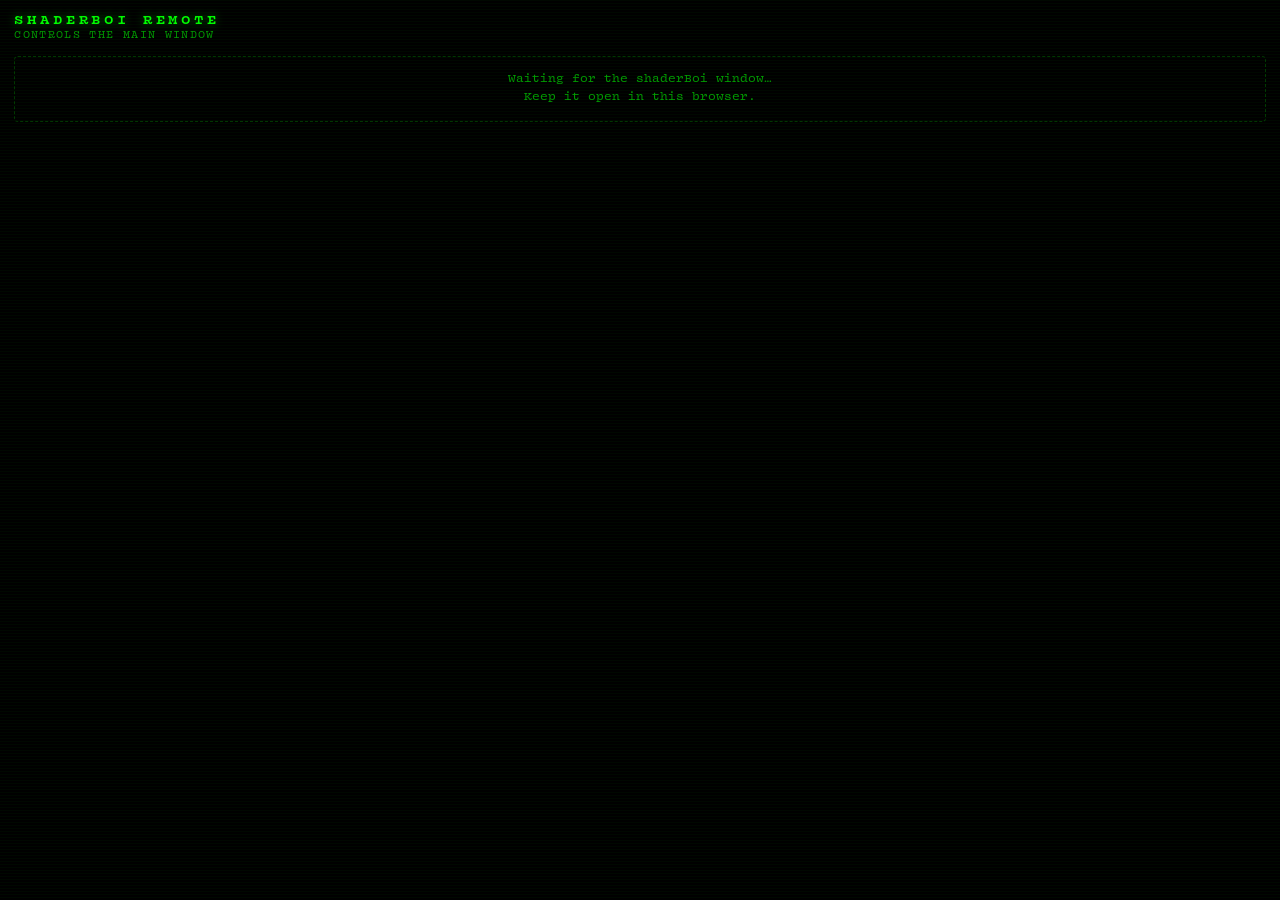
<file: remote.html>
<!DOCTYPE html>
<html lang="en">
<head>
<meta charset="UTF-8">
<meta name="viewport" content="width=device-width, initial-scale=1.0">
<title>shaderBoi remote</title>
<style>
@font-face {
  font-family: "Vulf Mono";
  src: url("fonts/VulfMono-Regular.woff2") format("woff2");
  font-weight: 400;
}
@font-face {
  font-family: "Vulf Mono";
  src: url("fonts/VulfMono-Bold.otf") format("opentype");
  font-weight: 700;
}
:root {
  --ink: #000;
  --line: rgba(0,255,0,0.42);
  --line-dim: rgba(0,255,0,0.22);
  --acc: #00ff00;
  --acc-soft: rgba(0,255,0,0.12);
  --text: #00ff00;
  --text-dim: rgba(0,255,0,0.6);
}
* { margin: 0; padding: 0; box-sizing: border-box; }
html, body {
  background: var(--ink);
  color: var(--text);
  font-family: "Vulf Mono", monospace;
  height: 100%;
  user-select: none;
}
body {
  padding: 0.9rem;
  overflow-y: auto;
  background-image: repeating-linear-gradient(to bottom,
    rgba(0,255,0,0.03) 0 1px, transparent 1px 3px);
}
h1 {
  font-size: 0.8rem;
  letter-spacing: 0.3em;
  font-weight: 700;
  margin-bottom: 0.2rem;
  text-shadow: 0 0 10px rgba(0,255,0,0.45);
}
.sub { font-size: 0.6rem; color: var(--text-dim); letter-spacing: 0.14em; margin-bottom: 1rem; }
.section {
  font-size: 0.6rem;
  letter-spacing: 0.3em;
  font-weight: 700;
  color: var(--acc);
  border-top: 1px solid var(--line-dim);
  padding-top: 0.7rem;
  margin: 0.9rem 0 0.5rem;
}
ul { list-style: none; }
li {
  font-size: 0.74rem;
  padding: 0.55rem 0.6rem;
  margin-bottom: 0.25rem;
  border: 1px solid transparent;
  border-radius: 4px;
  color: var(--text-dim);
  cursor: pointer;
}
li:hover { border-color: var(--line-dim); color: var(--text); }
li.active {
  color: var(--acc);
  border-color: var(--line);
  background: var(--acc-soft);
}
li.active::before { content: "\25B8 "; }
.row { display: flex; gap: 0.5rem; align-items: center; margin-bottom: 0.6rem; }
button {
  font-family: inherit;
  font-size: 0.68rem;
  letter-spacing: 0.14em;
  background: var(--ink);
  color: var(--text);
  border: 1px solid var(--line);
  border-radius: 4px;
  padding: 0.6rem 0.9rem;
  cursor: pointer;
  flex: 1;
}
button:hover { border-color: var(--acc); background: var(--acc-soft); }
button.on { background: var(--acc-soft); color: var(--acc); border-color: var(--acc); }
input[type=range] {
  flex: 1;
  appearance: none; -webkit-appearance: none;
  height: 2px;
  background: var(--line);
  cursor: pointer;
}
input[type=range]::-webkit-slider-thumb {
  appearance: none; -webkit-appearance: none;
  width: 14px; height: 14px;
  border-radius: 50%;
  background: var(--acc);
  border: 1px solid var(--ink);
  box-shadow: 0 0 6px rgba(0,255,0,0.5);
  cursor: grab;
}
label { font-size: 0.6rem; letter-spacing: 0.16em; color: var(--text-dim); }
.val { color: var(--acc); font-size: 0.66rem; min-width: 2ch; text-align: right; }
.mrow { display: flex; align-items: center; gap: 0.5rem; margin-top: 0.35rem; }
.mrow label { width: 3.6em; flex: none; }
.meter {
  flex: 1;
  height: 6px;
  border: 1px solid var(--line-dim);
  border-radius: 3px;
  overflow: hidden;
}
.meter-fill {
  height: 100%;
  width: 0%;
  background: var(--acc);
  box-shadow: 0 0 8px rgba(0,255,0,0.6);
  transition: width 0.08s linear;
}
.meter-fill.dim { background: var(--line); box-shadow: none; transition: width 0.25s linear; }
.clip {
  font-size: 0.56rem; letter-spacing: 0.2em;
  padding: 0.2rem 0.5rem;
  border: 1px solid var(--line-dim); border-radius: 3px;
  color: var(--text-dim); opacity: 0.35;
}
.clip.hit { opacity: 1; color: var(--ink); background: var(--acc); border-color: var(--acc); box-shadow: 0 0 10px var(--acc); }
button.recording { color: var(--acc); border-color: var(--acc); background: var(--acc-soft); }
.beat-dot {
  width: 8px; height: 8px;
  border-radius: 50%;
  border: 1px solid var(--line);
  transition: background 0.05s, box-shadow 0.05s;
}
.beat-dot.hit { background: var(--acc); box-shadow: 0 0 10px var(--acc); }
.fx-list { display: flex; flex-direction: column; gap: 0.35rem; margin: 0.4rem 0 0.6rem; }
.fx-head {
  font-size: 0.54rem; letter-spacing: 0.26em; color: var(--text-dim);
  margin-top: 0.3rem; padding-top: 0.3rem; border-top: 1px dashed var(--line-dim);
}
.fx-head:first-child { margin-top: 0; padding-top: 0; border-top: none; }
.fx-row { display: flex; align-items: center; gap: 0.5rem; }
.chk {
  flex: 1; min-width: 0;
  display: flex; align-items: center; gap: 0.45rem;
  font-size: 0.64rem; letter-spacing: 0.1em; color: var(--acc); cursor: pointer;
  white-space: nowrap; overflow: hidden; text-overflow: ellipsis;
}
.fx-row.off .chk { color: var(--text-dim); }
.chk input { accent-color: var(--acc); margin: 0; }
.fx-row input[type=range] { flex: none; width: 90px; }
.fx-row .val { width: 3.4em; }
.fx-row.off input[type=range], .fx-row.off .val { opacity: 0.35; }
.ap-score {
  font-size: 2.6rem; font-weight: 700; text-align: center; letter-spacing: 0.08em;
  text-shadow: 0 0 14px rgba(0,255,0,0.5); margin: 0.2rem 0 0;
}
.ap-sub { text-align: center; font-size: 0.6rem; color: var(--text-dim); letter-spacing: 0.16em; min-height: 1em; margin-bottom: 0.6rem; }
.ap-rounds { font-size: 0.62rem; color: var(--text-dim); text-align: center; letter-spacing: 0.08em; margin-top: 0.3rem; min-height: 1em; }
#waiting {
  font-size: 0.66rem;
  color: var(--text-dim);
  border: 1px dashed var(--line-dim);
  border-radius: 4px;
  padding: 0.9rem;
  text-align: center;
  line-height: 1.7;
}
.hidden { display: none !important; }
</style>
</head>
<body>
<h1>SHADERBOI REMOTE</h1>
<div class="sub">CONTROLS THE MAIN WINDOW</div>

<div id="waiting">Waiting for the shaderBoi window&hellip;<br>Keep it open in this browser.</div>

<div id="panel" class="hidden">
  <div class="row">
    <button id="playBtn">PAUSE</button>
    <button id="stageToggleBtn">STAGE OFF</button>
  </div>

  <div class="section">APPLAUSE-O-METER</div>
  <div class="ap-score" id="apScore">&mdash;</div>
  <div class="ap-sub" id="apSub">METER OFF</div>
  <div class="row">
    <button id="apToggleBtn" title="Show the crowd meter on the display (turns the mic on)">METER OFF</button>
    <button id="apMeasureBtn" disabled title="Timed round: the loudest moment locks in as the score">MEASURE</button>
  </div>
  <div class="row"><button id="apClearBtn" disabled title="Forget every score">NEW CONTEST</button></div>
  <div class="row" title="How loud the room must be to reach the top of the scale (higher = easier)">
    <label>RANGE</label>
    <input type="range" id="apRange" min="0" max="100" value="50">
    <span class="val" id="apRangeVal">50</span>
  </div>
  <div class="row" title="Compression for a loud room: dB above the RANGE ceiling that still raise the score (0 = hard top)">
    <label>HEADROOM</label>
    <input type="range" id="apHeadroom" min="0" max="30" value="12">
    <span class="val" id="apHeadroomVal">+12</span>
  </div>
  <div class="row" title="How long MEASURE listens">
    <label>ROUND</label>
    <input type="range" id="apRound" min="3" max="12" value="6">
    <span class="val" id="apRoundVal">6s</span>
  </div>
  <div class="ap-rounds" id="apRounds"></div>

  <div class="section">SHADERS</div>
  <ul id="shaders"></ul>

  <div class="section">PRESETS</div>
  <ul id="presets"></ul>

  <div class="section">AUDIO REACT</div>
  <div class="row"><button id="audioBtn">MIC OFF</button></div>
  <div class="row">
    <label>SENS</label>
    <input type="range" id="sens" min="1" max="30" value="10">
    <span class="val" id="sensVal">10</span>
  </div>
  <div class="row" title="How much reactions duck when it sounds like talking, not music">
    <label>FOCUS</label>
    <input type="range" id="focus" min="0" max="100" value="70">
    <span class="val" id="focusVal">70</span>
  </div>
  <div class="row" title="How lazily effects follow the sound: 0 twitchy, 100 gliding">
    <label>SMOOTH</label>
    <input type="range" id="smooth" min="0" max="100" value="40">
    <span class="val" id="smoothVal">40</span>
  </div>
  <div class="mrow"><label>MUSIC</label><div class="meter"><div class="meter-fill dim" id="mMusic"></div></div></div>
  <div class="row" style="margin-top:0.6rem">
    <button id="adaptBtn" title="Normalise to the room's loudness and remove the crowd-noise floor">ADAPT ON</button>
    <button id="recordBtn" title="Record 45s of the mic + analysis log to the main window's downloads, for tuning">RECORD 45s</button>
  </div>
  <div class="row"><span id="clipBadge" class="clip">CLIP</span></div>
  <div class="section">EFFECTS — ON / STRENGTH</div>
  <div class="fx-list" id="fxGrid"></div>
  <div class="row">
    <button id="fxNoneBtn">NONE</button>
    <button id="fxDefaultsBtn">DEFAULTS</button>
  </div>
  <div class="mrow"><label>LEVEL</label><div class="meter"><div class="meter-fill" id="mLevel"></div></div></div>
  <div class="mrow"><label>BASS</label><div class="meter"><div class="meter-fill" id="mBass"></div></div></div>
  <div class="mrow"><label>MID</label><div class="meter"><div class="meter-fill" id="mMid"></div></div></div>
  <div class="mrow"><label>TREB</label><div class="meter"><div class="meter-fill" id="mTreb"></div></div></div>
  <div class="mrow"><label>BEAT</label><div class="beat-dot" id="beatDot"></div></div>
</div>

<script>
(() => {
  const $ = (id) => document.getElementById(id);
  const ch = new BroadcastChannel('shaderboi-ctl');
  let state = null;
  let sensDragging = false;
  let focusDragging = false;
  let smoothDragging = false;
  let apRangeDragging = false;
  let apRoundDragging = false;
  let apHeadroomDragging = false;

  const send = (msg) => ch.postMessage(msg);

  function render() {
    if (!state) return;
    $('waiting').classList.add('hidden');
    $('panel').classList.remove('hidden');

    $('playBtn').textContent = state.playing ? 'PAUSE' : 'PLAY';
    $('stageToggleBtn').textContent = state.stage ? 'STAGE ON' : 'STAGE OFF';
    $('stageToggleBtn').classList.toggle('on', state.stage);
    $('audioBtn').textContent = state.audio.on ? 'MIC LIVE' : 'MIC OFF';
    $('audioBtn').classList.toggle('on', state.audio.on);
    if (!sensDragging) {
      $('sens').value = state.audio.sens;
      $('sensVal').textContent = state.audio.sens;
    }
    if (!focusDragging && Number.isFinite(state.audio.focus)) {
      $('focus').value = state.audio.focus;
      $('focusVal').textContent = state.audio.focus;
    }
    if (!smoothDragging && Number.isFinite(state.audio.smooth)) {
      $('smooth').value = state.audio.smooth;
      $('smoothVal').textContent = state.audio.smooth;
    }
    $('adaptBtn').textContent = state.audio.adapt === false ? 'ADAPT OFF' : 'ADAPT ON';
    $('adaptBtn').classList.toggle('on', state.audio.adapt !== false);
    $('recordBtn').textContent = state.audio.recording ? 'RECORDING… STOP' : 'RECORD 45s';
    $('recordBtn').classList.toggle('recording', !!state.audio.recording);
    $('recordBtn').disabled = !(state.audio.on && state.audio.source === 'mic');
    renderFx(state);
    renderApplause(state.applause || {});

    const ul = $('shaders');
    ul.innerHTML = '';
    for (const s of state.shaders) {
      const li = document.createElement('li');
      li.textContent = s.name;
      li.className = s.id === state.activeId ? 'active' : '';
      li.addEventListener('click', () => send({ cmd: 'setShader', id: s.id }));
      ul.appendChild(li);
    }

    const pl = $('presets');
    pl.innerHTML = '';
    for (const p of state.presets) {
      const li = document.createElement('li');
      li.textContent = p.name;
      li.addEventListener('click', () => send({ cmd: 'preset', file: p.file }));
      pl.appendChild(li);
    }
  }

  function renderApplause(ap) {
    $('apToggleBtn').textContent = ap.on ? 'METER ON' : 'METER OFF';
    $('apToggleBtn').classList.toggle('on', !!ap.on);
    $('apMeasureBtn').disabled = !ap.on || !!ap.measuring;
    $('apMeasureBtn').textContent = ap.measuring ? 'MEASURING…' : 'MEASURE';
    $('apClearBtn').disabled = !(ap.count || ap.measuring || ap.locked);
    if (!apRangeDragging) { $('apRange').value = ap.range ?? 50; $('apRangeVal').textContent = ap.range ?? 50; }
    if (!apRoundDragging) { $('apRound').value = ap.roundSec ?? 6; $('apRoundVal').textContent = (ap.roundSec ?? 6) + 's'; }
    if (!apHeadroomDragging) { $('apHeadroom').value = ap.headroom ?? 12; $('apHeadroomVal').textContent = '+' + (ap.headroom ?? 12); }
    const rounds = ap.rounds || [], off = (ap.count || rounds.length) - rounds.length;
    $('apRounds').textContent = rounds.map((s, i) => '#' + (off + i + 1) + ' ' + s).join('   ');
    if (!ap.on) { $('apScore').textContent = '—'; $('apSub').textContent = 'METER OFF'; return; }
    $('apScore').textContent = ap.score ?? 0;
    if (ap.measuring) $('apSub').textContent = 'MEASURING';
    else if (ap.locked) $('apSub').textContent = 'LOCKED' + (ap.best ? '  ·  HIGH ' + ap.best : '');
    else $('apSub').textContent = ap.best ? 'LIVE  ·  TO BEAT ' + ap.best : 'LIVE';
  }

  // effect rows are built once per definition set and then updated in place, so a
  // slider being dragged isn't rebuilt under the pointer by the echoed state
  let fxSig = '';
  let amtDragging = null;
  function renderFx(state) {
    const defs = state.fxDefs || [];
    const fx = state.audio.fx || {};
    const amt = state.audio.amt || {};
    const grid = $('fxGrid');
    const sig = defs.map(d => d.key).join(',');
    if (sig !== fxSig) {
      fxSig = sig;
      grid.innerHTML = '';
      let group = null;
      for (const d of defs) {
        if (d.group !== group) {
          group = d.group;
          const h = document.createElement('div');
          h.className = 'fx-head';
          h.textContent = group;
          grid.appendChild(h);
        }
        const row = document.createElement('div');
        row.className = 'fx-row';
        row.dataset.fx = d.key;
        const lab = document.createElement('label');
        lab.className = 'chk';
        const cb = document.createElement('input');
        cb.type = 'checkbox';
        cb.addEventListener('change', () => send({ cmd: 'fx', key: d.key, on: cb.checked }));
        lab.appendChild(cb);
        lab.appendChild(document.createTextNode(' ' + d.label));
        const sl = document.createElement('input');
        sl.type = 'range'; sl.min = 0; sl.max = 200; sl.step = 1;
        sl.addEventListener('pointerdown', () => { amtDragging = d.key; });
        sl.addEventListener('pointerup', () => { amtDragging = null; });
        sl.addEventListener('input', () => {
          row.querySelector('.val').textContent = sl.value + '%';
          send({ cmd: 'amt', key: d.key, value: sl.value / 100 });
        });
        const val = document.createElement('span');
        val.className = 'val';
        row.appendChild(lab); row.appendChild(sl); row.appendChild(val);
        grid.appendChild(row);
      }
    }
    grid.querySelectorAll('.fx-row').forEach(row => {
      const key = row.dataset.fx;
      row.classList.toggle('off', !fx[key]);
      row.querySelector('input[type=checkbox]').checked = !!fx[key];
      if (amtDragging !== key) {
        const pct = Math.round((amt[key] ?? 1) * 100);
        row.querySelector('input[type=range]').value = pct;
        row.querySelector('.val').textContent = pct + '%';
      }
    });
  }

  ch.onmessage = (e) => {
    const m = e.data || {};
    if (m.type === 'state') { state = m; render(); }
    if (m.type === 'level') {
      const pct = (v) => Math.round(Math.min(1, Math.max(0, v || 0)) * 100) + '%';
      $('mLevel').style.width = pct(m.v);
      $('mBass').style.width = pct(m.b);
      $('mMid').style.width = pct(m.m);
      $('mTreb').style.width = pct(m.t);
      $('beatDot').classList.toggle('hit', (m.beat || 0) > 0.5);
      $('mMusic').style.width = pct(m.music);
      $('clipBadge').classList.toggle('hit', !!m.clip);
      if (m.ap) {
        $('apScore').textContent = m.ap.score;
        if (m.ap.measuring) $('apSub').textContent = 'MAKE SOME NOISE  ' + Number(m.ap.remaining || 0).toFixed(1) + 's';
      }
    }
  };

  $('apToggleBtn').addEventListener('click', () => send({ cmd: 'applause', on: !(state && state.applause && state.applause.on) }));
  $('apMeasureBtn').addEventListener('click', () => send({ cmd: 'applauseMeasure' }));
  $('apClearBtn').addEventListener('click', () => { if (confirm('Forget every score and start a new contest?')) send({ cmd: 'applauseClear' }); });
  $('apRange').addEventListener('pointerdown', () => { apRangeDragging = true; });
  $('apRange').addEventListener('pointerup', () => { apRangeDragging = false; });
  $('apRange').addEventListener('input', () => {
    $('apRangeVal').textContent = $('apRange').value;
    send({ cmd: 'applauseRange', value: parseInt($('apRange').value, 10) });
  });
  $('apHeadroom').addEventListener('pointerdown', () => { apHeadroomDragging = true; });
  $('apHeadroom').addEventListener('pointerup', () => { apHeadroomDragging = false; });
  $('apHeadroom').addEventListener('input', () => {
    $('apHeadroomVal').textContent = '+' + $('apHeadroom').value;
    send({ cmd: 'applauseHeadroom', value: parseInt($('apHeadroom').value, 10) });
  });
  $('apRound').addEventListener('pointerdown', () => { apRoundDragging = true; });
  $('apRound').addEventListener('pointerup', () => { apRoundDragging = false; });
  $('apRound').addEventListener('input', () => {
    $('apRoundVal').textContent = $('apRound').value + 's';
    send({ cmd: 'applauseRound', value: parseInt($('apRound').value, 10) });
  });

  $('adaptBtn').addEventListener('click', () => send({ cmd: 'adapt', on: !(state && state.audio.adapt !== false) }));
  $('recordBtn').addEventListener('click', () => send({ cmd: 'record' }));

  $('smooth').addEventListener('pointerdown', () => { smoothDragging = true; });
  $('smooth').addEventListener('pointerup', () => { smoothDragging = false; });
  $('smooth').addEventListener('input', () => {
    $('smoothVal').textContent = $('smooth').value;
    send({ cmd: 'smooth', value: parseInt($('smooth').value, 10) });
  });
  $('focus').addEventListener('pointerdown', () => { focusDragging = true; });
  $('focus').addEventListener('pointerup', () => { focusDragging = false; });
  $('focus').addEventListener('input', () => {
    $('focusVal').textContent = $('focus').value;
    send({ cmd: 'focus', value: parseInt($('focus').value, 10) });
  });

  $('fxNoneBtn').addEventListener('click', () => send({ cmd: 'fxAll', defaults: false }));
  $('fxDefaultsBtn').addEventListener('click', () => send({ cmd: 'fxAll', defaults: true }));

  $('playBtn').addEventListener('click', () => send({ cmd: 'playpause' }));
  $('stageToggleBtn').addEventListener('click', () => send({ cmd: 'stage', on: !(state && state.stage) }));
  $('audioBtn').addEventListener('click', () => send({ cmd: 'audio', on: !(state && state.audio.on) }));
  $('sens').addEventListener('pointerdown', () => { sensDragging = true; });
  $('sens').addEventListener('pointerup', () => { sensDragging = false; });
  $('sens').addEventListener('input', () => {
    $('sensVal').textContent = $('sens').value;
    send({ cmd: 'sens', value: parseInt($('sens').value, 10) });
  });

  // announce until the main window responds, then keep a slow heartbeat
  send({ cmd: 'hello' });
  const helloTimer = setInterval(() => {
    send({ cmd: 'hello' });
    if (state) clearInterval(helloTimer);
  }, 1500);
})();
</script>
</body>
</html>
</file>
